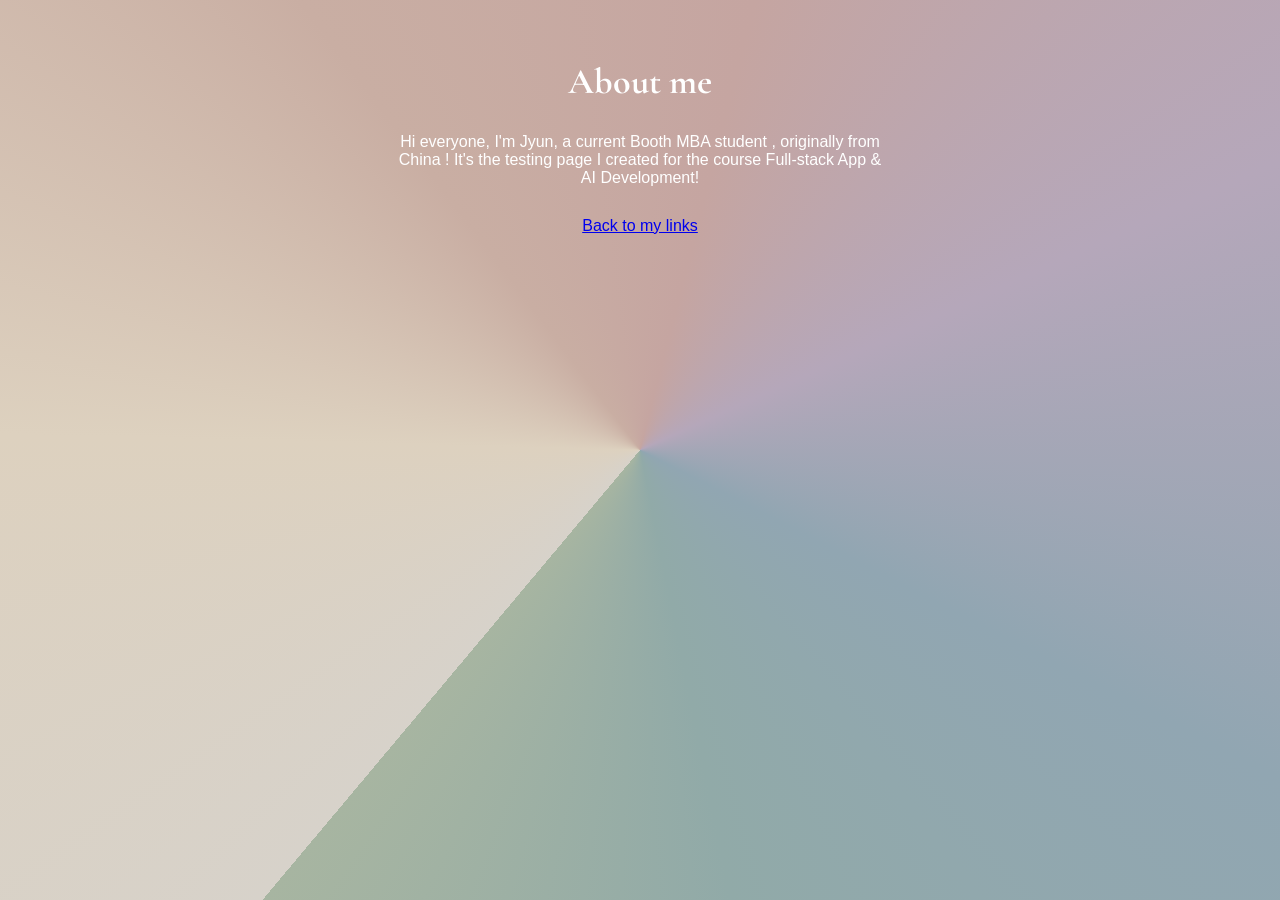
<file: about.html>
<!DOCTYPE html>
<html>
  <head>
    <meta charset="UTF-8">

    <link rel="preconnect" href="https://fonts.googleapis.com">

    <link rel="preconnect" href="https://fonts.gstatic.com" crossorigin>
  
    <link href="https://fonts.googleapis.com/css2?family=Cormorant+Garamond:wght@400;500;600;700&family=Jost:wght@400;500;600&display=swap" rel="stylesheet">

    <link rel="stylesheet" href="/styles.css">
  </head>
  <body>
    <div class="main-container">
      <h1 class="name-row">About me</h1>

      <p> Hi everyone, I'm Jyun, a current Booth MBA student , originally from China ! It's the testing page I created for the course Full-stack App & AI Development! </p>

      <footer class="footer-row">
      <a href="/">Back to my links</a>

</footer>
    </div>
  </body>
</html>
</file>
<file: styles.css>
* {
      box-sizing: border-box;
    }

    body {
      min-height: 100vh;
      margin: 0;
      padding-top: 40px;
      padding-bottom: 40px;
      background: conic-gradient(from 220deg at 50% 50%,
        #D7D2CA,
        #DDD1BF,
        #C9AEA3,
        #C5A5A1,
        #B5A7BA,
        #91A6B2,
        #91AAA8,
        #A7B5A1
      );
      color: white
      ;
      font-family: "Raleway", Arial, sans-serif;
    }

    .main-container {
      max-width: 500px;
      margin: auto;
      text-align: center;
    }

    .avatar-image {
      width: 266px;
      height: 266px;
      border-radius: 50%;
      object-fit: cover;
      margin-bottom: 0px;
    }

    .name-row {
      font-family: "Cormorant Garamond", sans-serif;
      font-size: 36px;
      font-weight: 700;
      margin-top: 20px;
      margin-right: 0;
      margin-bottom: 30px;
      margin-left: 0;
      text-align: center;
    }

    .social-icons-row {
      display: flex;
      justify-content: space-around;
      flex-wrap: wrap;
      gap: 1px;
      margin-bottom: 30px;
    }

    .social-icons-row a {
      color: white;
      text-decoration: none;
      font-size: 30px;
      transition: transform 0.2s;
    }

   .social-icons-row a:hover {
      transform: scale(1.15);
    }

    .links-row {
      display: flex;
      flex-direction: column;
      gap: 15px;
    }

    .item {
      display: flex;
      align-items: center;
      gap: 10px;
      padding: 3px;
      background: rgba(255, 255, 255, 0.2);
      border-radius: 51px;
      text-align: center;
      box-shadow: 5px 5px 8px 0px rgba(223, 220, 205, 0.5);
      
    }

    .item img {
      width: 39px;
      height: 39px;
      object-fit: cover;
      border-radius: 51px;
    }

    .item a {
      font-family: "Jost", sans-serif;
      font-size: 16px;
      font-weight: 411;
      color: white;
      text-decoration: none;
      flex: 1;
      text-align: center;
      transform: translateX(-17px);
    }

    .footer-row {
      margin-top: 30px;
      text-align: center;
    }
</file>
